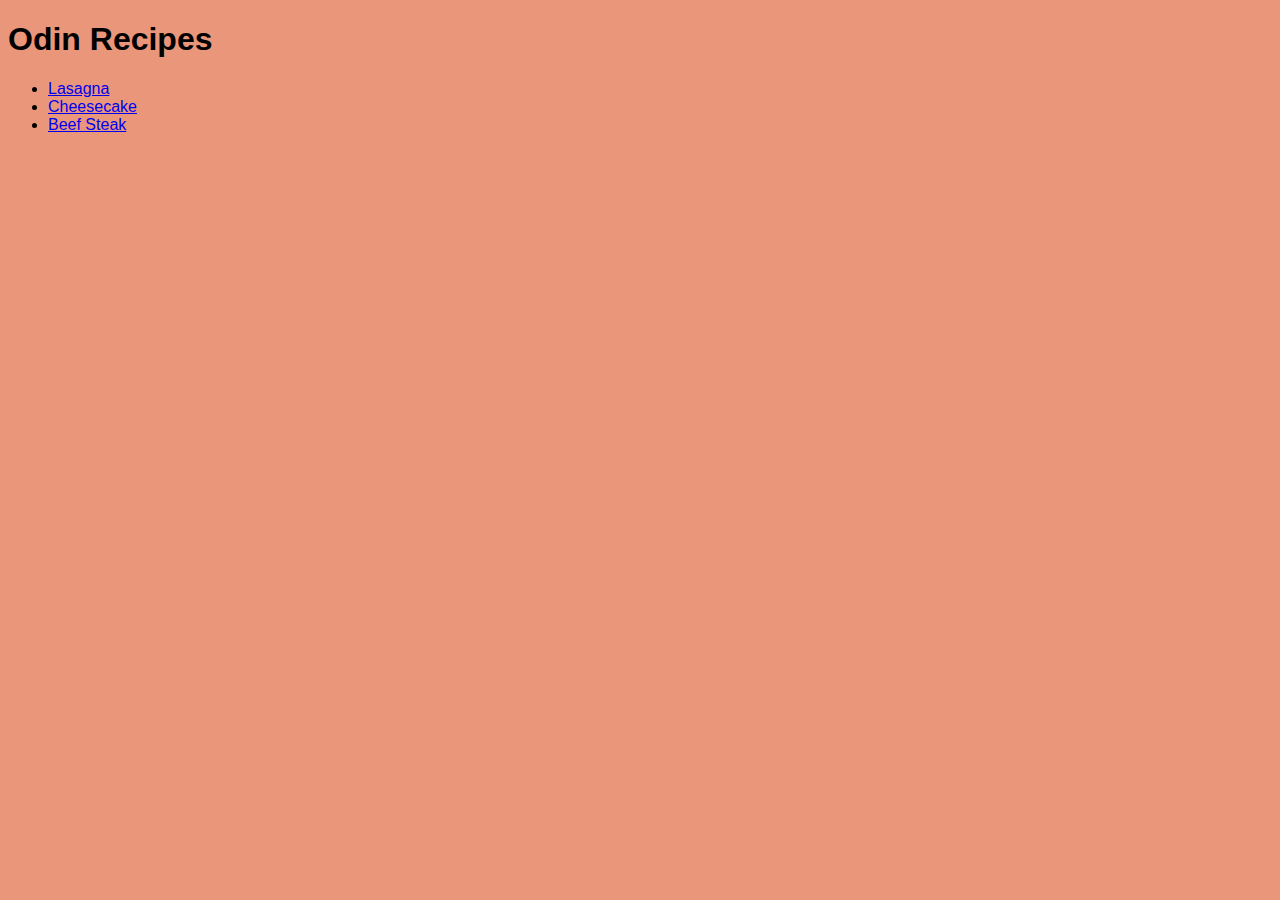
<file: index.html>
<!DOCTYPE html>
<html lang="en">
  <head>
    <meta charset="UTF-8" />
    <meta name="viewport" content="width=device-width, initial-scale=1.0" />
    <title>Odin Recipes</title>
    <link rel="stylesheet" href="styles.css" />
  </head>
  <body>
    <div class="general-container">
      <h1>Odin Recipes</h1>
      <ul>
        <li><a href="recipes/lasagna.html">Lasagna</a></li>
        <li><a href="recipes/cheesecake.html">Cheesecake</a></li>
        <li><a href="recipes/beef_steak.html">Beef Steak</a></li>
      </ul>
    </div>
  </body>
</html>
</file>
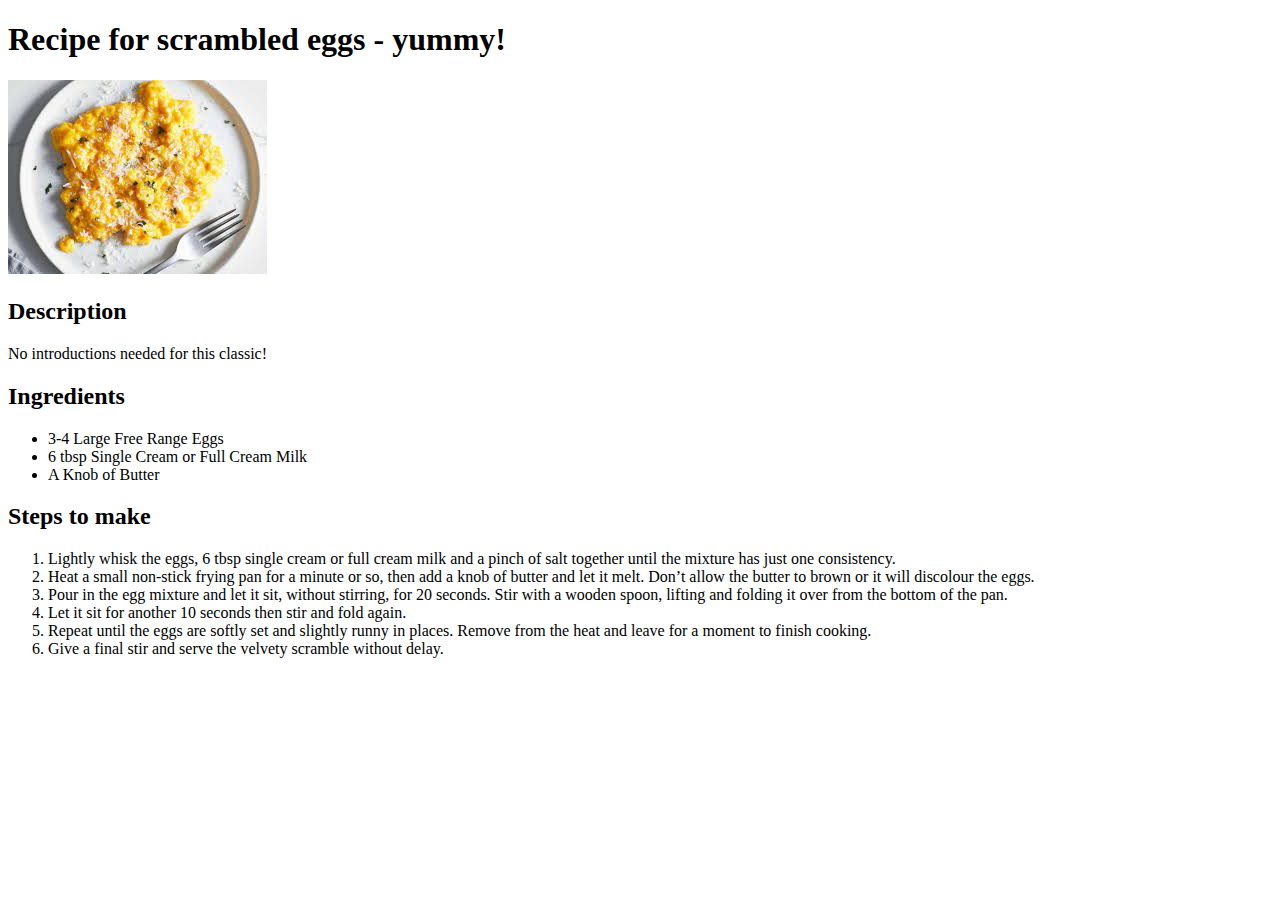
<file: recipes/scrambled-eggs.html>
<!DOCTYPE html>
<html lang="en">
    <head>
        <meta charset="UTF-8">
        <title>Scrambled Eggs Recipe</title>
    </head>

    <body>
        <h1>Recipe for scrambled eggs - yummy!</h1>

        <img src="../img/eggs.jpeg" alt="Scrambled Eggs - yummy">

        <h2>Description</h2>
        <p>
            No introductions needed for this classic!
        </p>

        <h2>Ingredients</h2>
        <ul>
            <li>3-4 Large Free Range Eggs</li>
            <li>6 tbsp Single Cream or Full Cream Milk</li>
            <li>A Knob of Butter</li>
        </ul>

        <h2>Steps to make</h2>
        <ol>
            <li>Lightly whisk the eggs, 6 tbsp single cream or full cream milk and a pinch of salt together until the mixture has just one consistency.</li>
            <li>Heat a small non-stick frying pan for a minute or so, then add a knob of butter and let it melt. 
                Don’t allow the butter to brown or it will discolour the eggs.</li>
            <li>Pour in the egg mixture and let it sit, without stirring, for 20 seconds. Stir with a wooden spoon, 
                lifting and folding it over from the bottom of the pan.</li>
            <li>Let it sit for another 10 seconds then stir and fold again.</li>
            <li>Repeat until the eggs are softly set and slightly runny in places. Remove from the heat and leave for a moment to finish cooking.</li>
            <li>Give a final stir and serve the velvety scramble without delay.</li>
        </ol>
    </body>
</html>
</file>
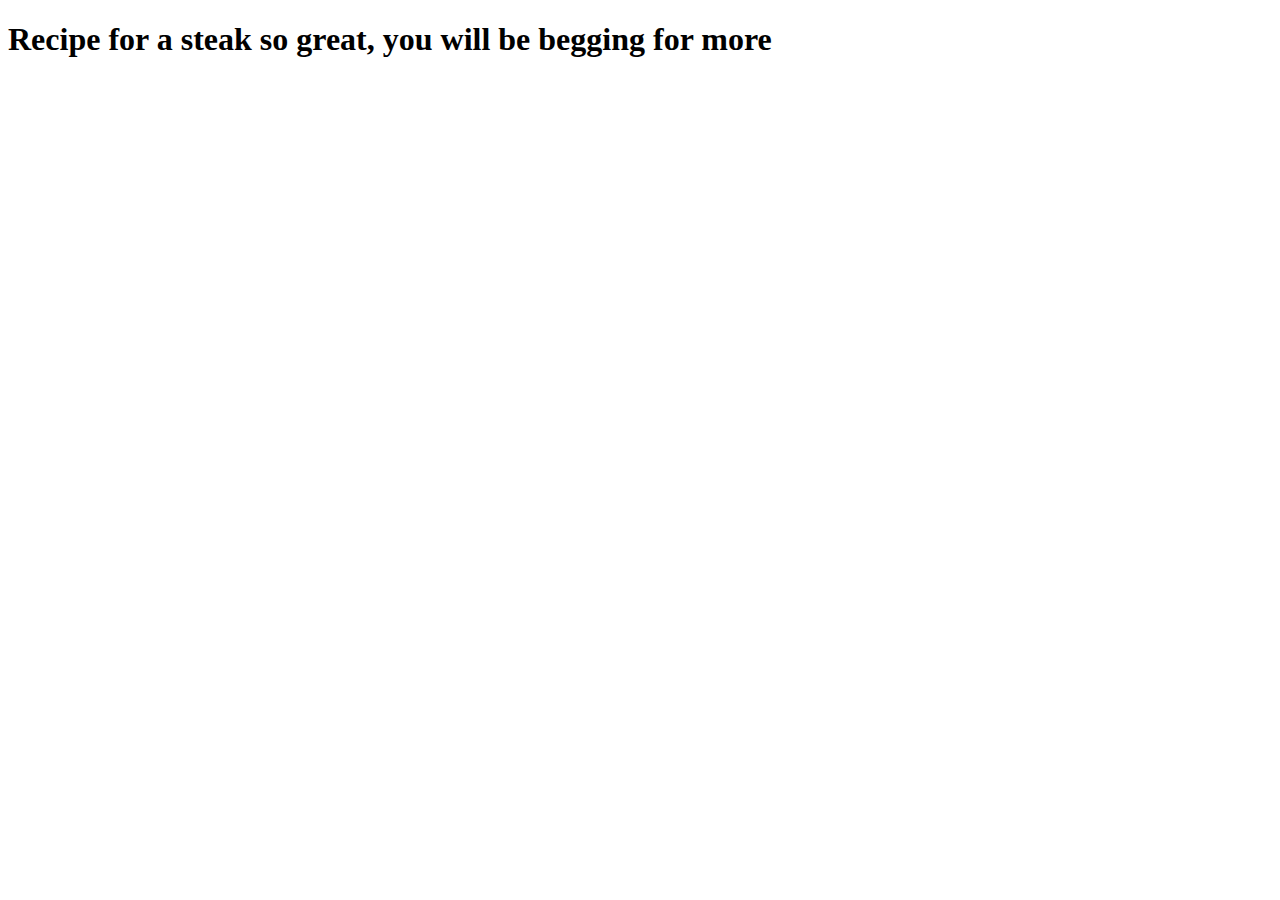
<file: recipes/steak.html>
<!DOCTYPE html>
<html lang="en">
    <head>
        <meta charset="UTF-8">
        <title>Steak Recipe</title>
    </head>

    <body>
        <h1>Recipe for a steak so great, you will be begging for more</h1>
    </body>
</html>
</file>
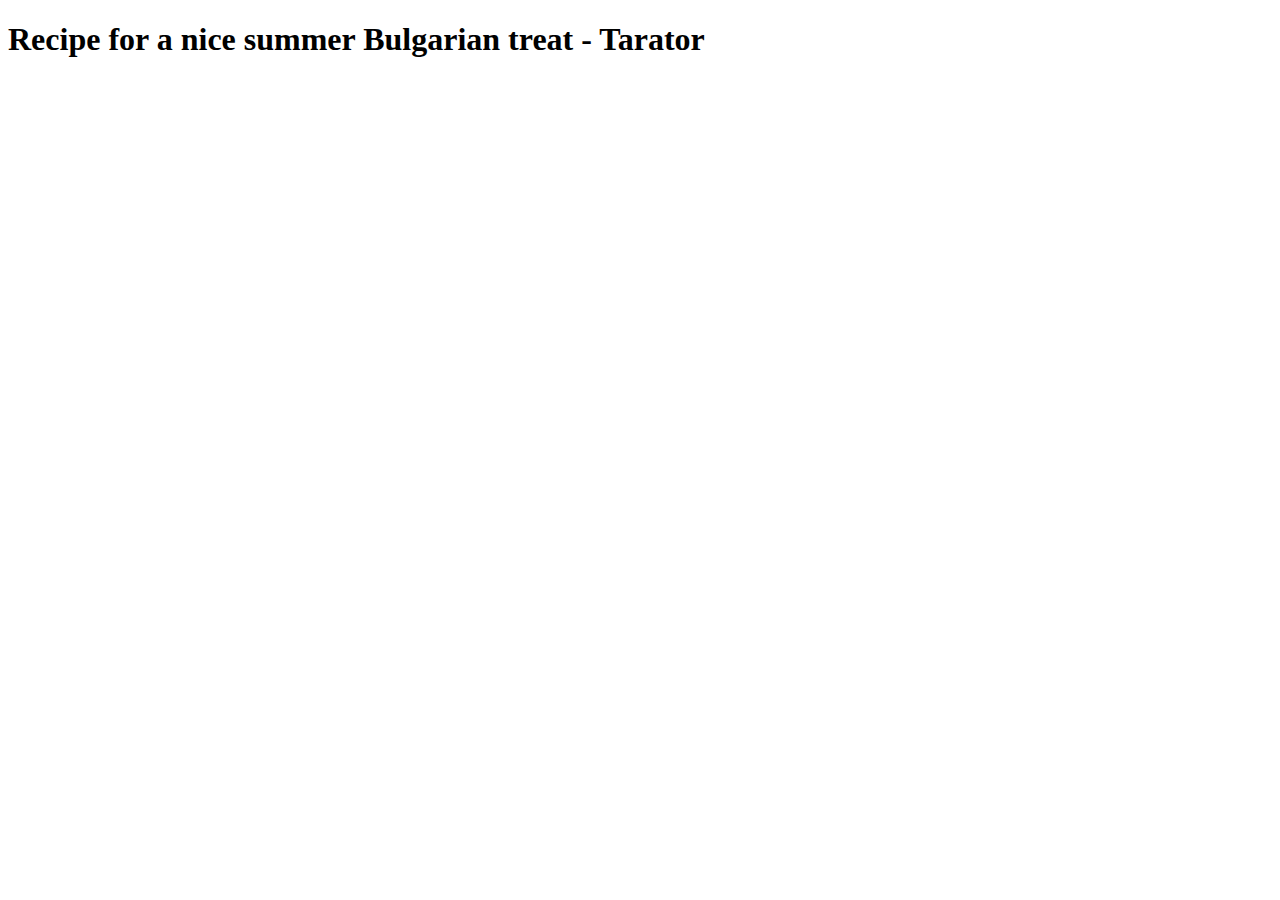
<file: recipes/tarator.html>
<!DOCTYPE html>
<html lang="en">
    <head>
        <meta charset="UTF-8">
        <title>Tarator Recipe</title>
    </head>

    <body>
        <h1>Recipe for a nice summer Bulgarian treat - Tarator</h1>
    </body>
</html>
</file>
<file: styles.css>
html {
    background-color: darksalmon;
}

h1 {
    font-family: 'Lucida Sans', 'Lucida Sans Regular', 'Lucida Grande', 'Lucida Sans Unicode', sans-serif;
}

p, li {
    font-weight: 100;
}

h2, p, li {
    font-family: 'Gill Sans', 'Gill Sans MT', Calibri, 'Trebuchet MS', sans-serif;
}

h2 {
    font-weight: bolder;
}
</file>
